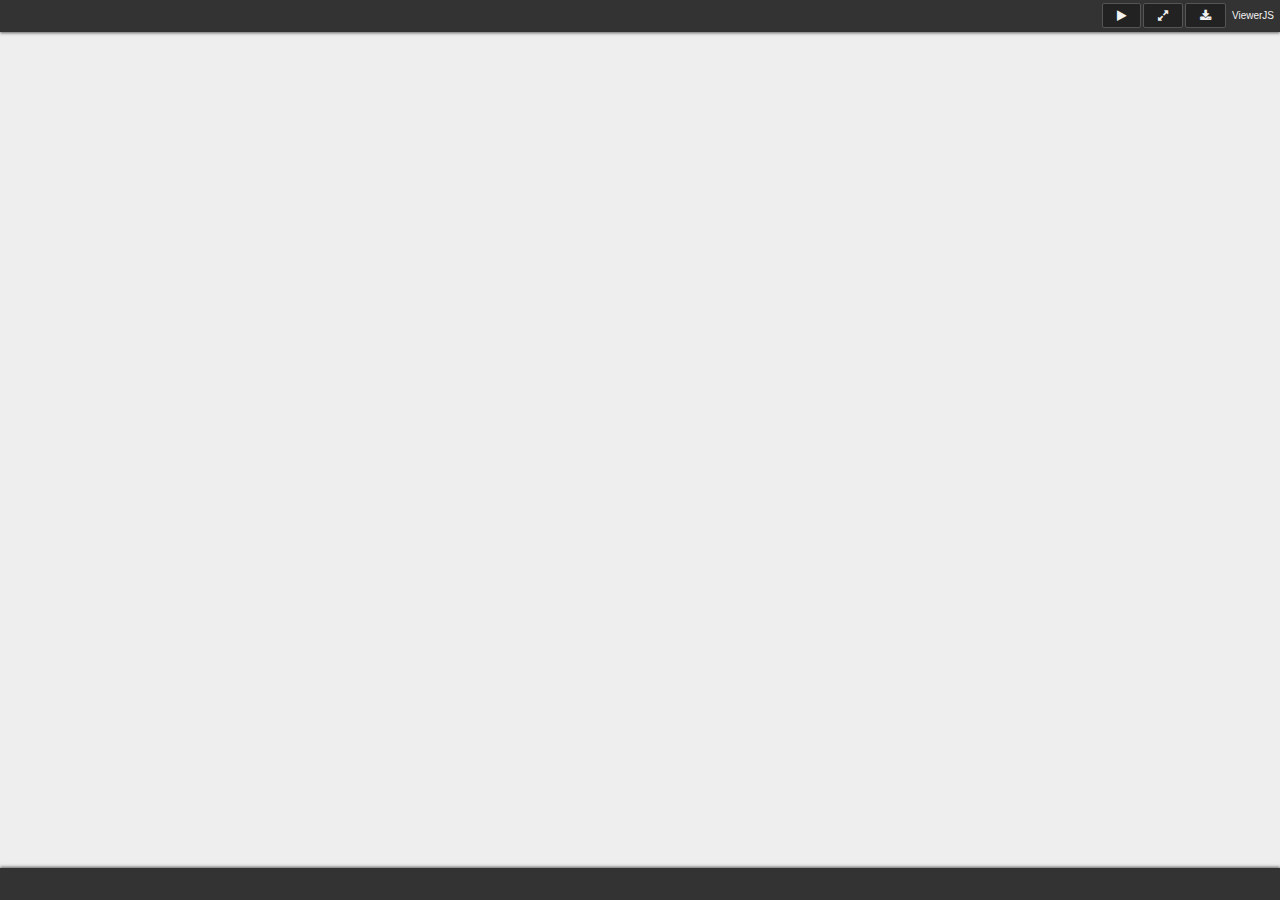
<file: lib/filemanager/js/ViewerJS/index.html>
<!DOCTYPE html>

<!--
  Copyright (C) 2012-2014 KO GmbH <copyright@kogmbh.com>

  @licstart
  This file is part of WebODF.

  WebODF is free software: you can redistribute it and/or modify it
  under the terms of the GNU Affero General Public License (GNU AGPL)
  as published by the Free Software Foundation, either version 3 of
  the License, or (at your option) any later version.

  WebODF is distributed in the hope that it will be useful, but
  WITHOUT ANY WARRANTY; without even the implied warranty of
  MERCHANTABILITY or FITNESS FOR A PARTICULAR PURPOSE.  See the
  GNU Affero General Public License for more details.

  You should have received a copy of the GNU Affero General Public License
  along with WebODF.  If not, see <http://www.gnu.org/licenses/>.
  @licend

  @source: http://www.webodf.org/
  @source: https://github.com/kogmbh/WebODF/
-->

<!--
  This file is a derivative from a part of Mozilla's PDF.js project. The
  original license header follows.
-->

<!--
Copyright 2012 Mozilla Foundation

Licensed under the Apache License, Version 2.0 (the "License");
you may not use this file except in compliance with the License.
You may obtain a copy of the License at

http://www.apache.org/licenses/LICENSE-2.0

Unless required by applicable law or agreed to in writing, software
distributed under the License is distributed on an "AS IS" BASIS,
WITHOUT WARRANTIES OR CONDITIONS OF ANY KIND, either express or implied.
See the License for the specific language governing permissions and
limitations under the License.
-->

<html dir="ltr" lang="en-US">
    <head>
        <meta http-equiv="Content-Type" content="text/html; charset=utf-8"/>
        <title>ViewerJS</title>
        <meta name="viewport" content="width=device-width, initial-scale=1.0, user-scalable=no, minimum-scale=1.0, maximum-scale=1.0">
        <link rel="stylesheet" type="text/css" href="viewer.css" media="screen"/>
        <link rel="stylesheet" type="text/css" href="local.css" media="screen"/>
        <link href="//maxcdn.bootstrapcdn.com/font-awesome/4.4.0/css/font-awesome.min.css" rel="stylesheet">
        <script src="viewer.js" type="text/javascript" charset="utf-8"></script>
        <script src="PluginLoader.js" type="text/javascript" charset="utf-8"></script>
        <script>
            loadDocument(window.location.hash);
        </script>
    </head>

    <body>
        <div id = "viewer">
            <div id = "titlebar">
                <div id = "documentName"></div>
                <div id = "toolbarRight">
                    <button id = "presentation" class = "toolbarButton presentation" title = "Presentation"><i class="fa fa-play"></i></button>
                    <button id = "fullscreen" class = "toolbarButton fullscreen" title = "Fullscreen"><i class="fa fa-expand"></i></button>
                    <button id = "download" class = "toolbarButton download" title = "Download"><i class="fa fa-download"></i></button>
                </div>
           </div>
            <div id = "toolbarContainer">
                <div id = "toolbar">
                    <div id = "toolbarLeft">
                        <div id = "navButtons" class = "splitToolbarButton">
                            <button id = "previous" class = "toolbarButton pageUp" title = "Previous Page"><i class="fa fa-chevron-up"></i></button>
                            <div class="splitToolbarButtonSeparator"></div>
                            <button id = "next" class = "toolbarButton pageDown" title = "Next Page"><i class="fa fa-chevron-down"></i></button>
                        </div>
                        <label id = "pageNumberLabel" class = "toolbarLabel" for = "pageNumber">Page:</label>
                        <input type = "number" id = "pageNumber" class = "toolbarField pageNumber"/>
                        <span id = "numPages" class = "toolbarLabel"></span>
                    </div>
                    <div id = "toolbarMiddleContainer" class = "outerCenter">
                        <div id = "toolbarMiddle" class = "innerCenter">
                            <div id = 'zoomButtons' class = "splitToolbarButton">
                                <button id = "zoomOut" class = "toolbarButton zoomOut" title = "Zoom Out"><i class="fa fa-search-minus"></i></button>
                                <div class="splitToolbarButtonSeparator"></div>
                                <button id = "zoomIn" class = "toolbarButton zoomIn" title = "Zoom In"><i class="fa fa-search-plus"></i></button>
                            </div>
                            <span id="scaleSelectContainer" class="dropdownToolbarButton">
                                <select id="scaleSelect" title="Zoom" oncontextmenu="return false;">
                                    <option id="pageAutoOption" value="auto" selected>Automatic</option>
                                    <option id="pageActualOption" value="page-actual">Actual Size</option>
                                    <option id="pageWidthOption" value="page-width">Full Width</option>
                                    <option id="customScaleOption" value="custom"> </option>
                                    <option value="0.5">50%</option>
                                    <option value="0.75">75%</option>
                                    <option value="1">100%</option>
                                    <option value="1.25">125%</option>
                                    <option value="1.5">150%</option>
                                    <option value="2">200%</option>
                                </select>
                            </span>
                            <div id = "sliderContainer">
                                <div id = "slider"></div>
                            </div>
                        </div>
                    </div>
                </div>
            </div>
            <div id = "canvasContainer">
                <div id = "canvas"></div>
            </div>
            <div id = "overlayNavigator">
                <div id = "previousPage"><i class="fa fa-chevron-up"></i></div>
                <div id = "nextPage"><i class="fa fa-chevron-down"></i></div>
            </div>
            <div id = "overlayCloseButton">
            &#10006;
            </div>
            <div id = "dialogOverlay"></div>
            <div id = "blanked"></div>
        </div>
    </body>
</html>
</file>
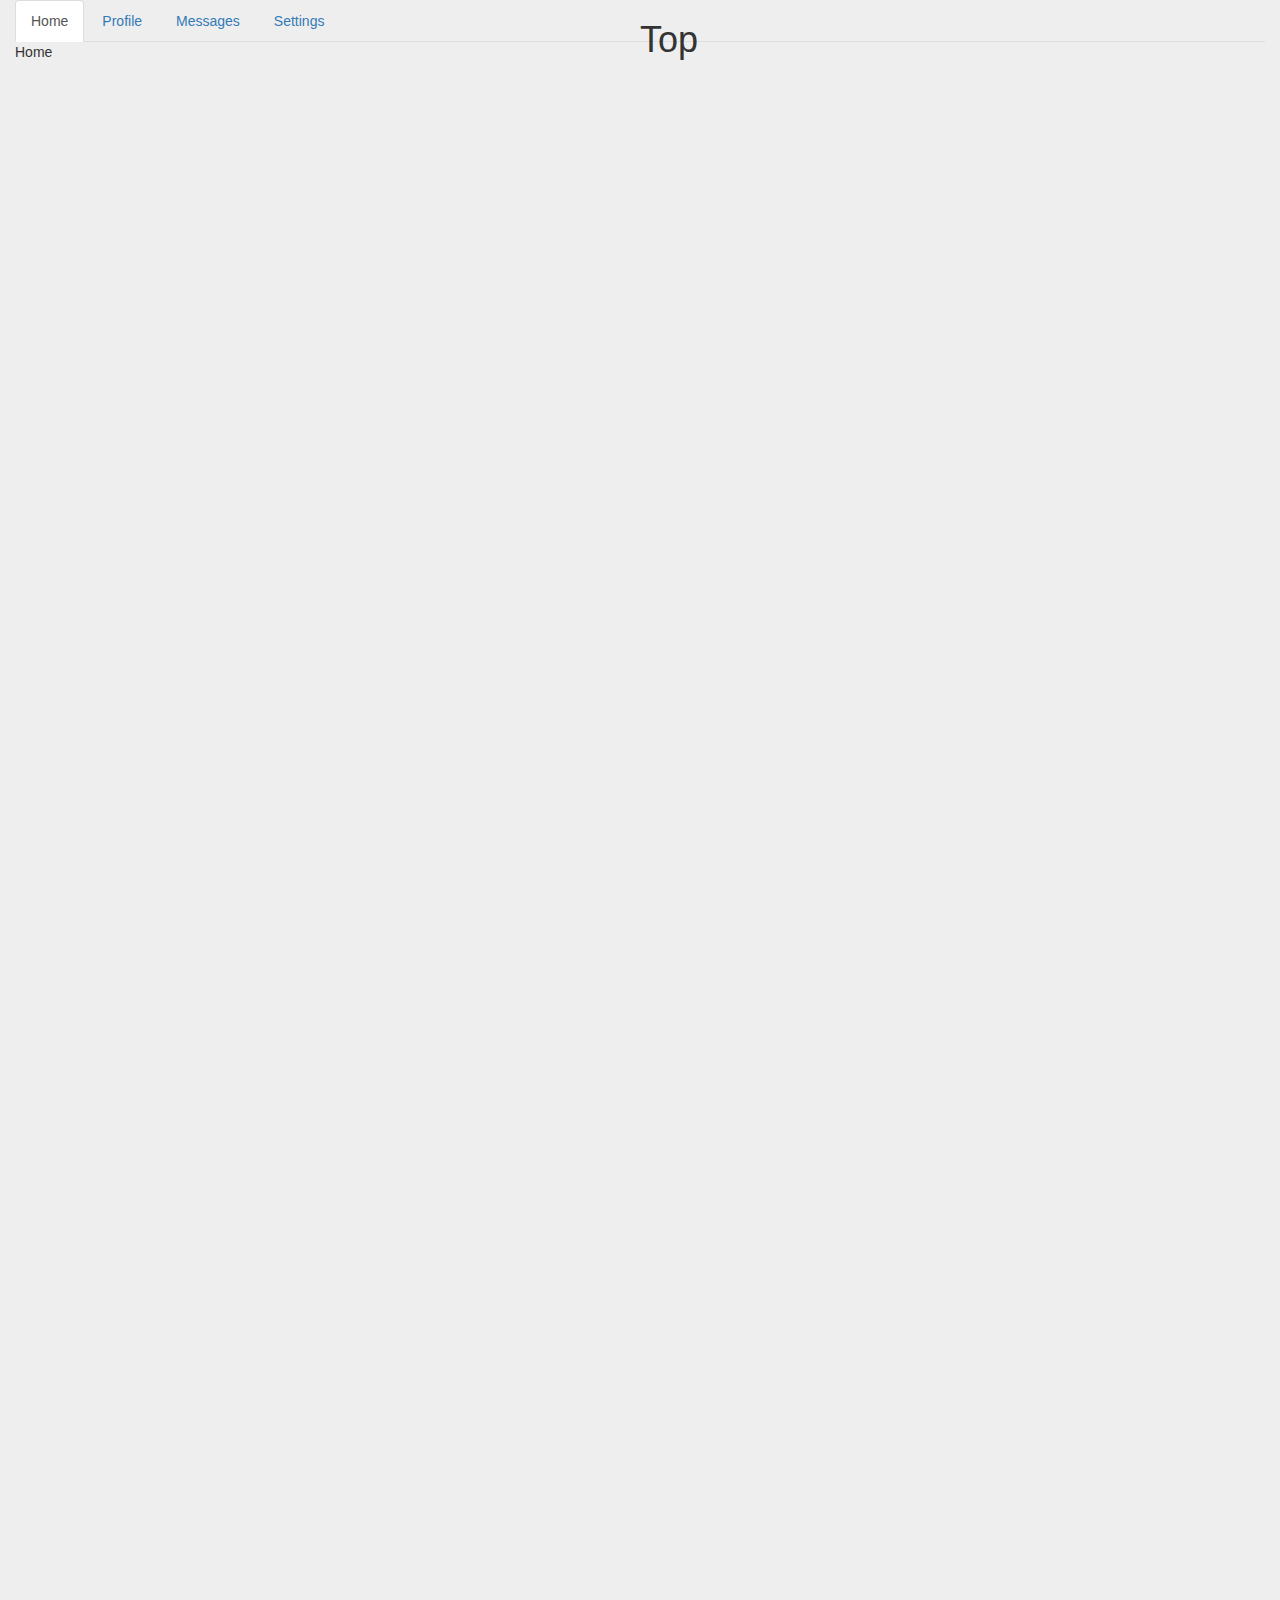
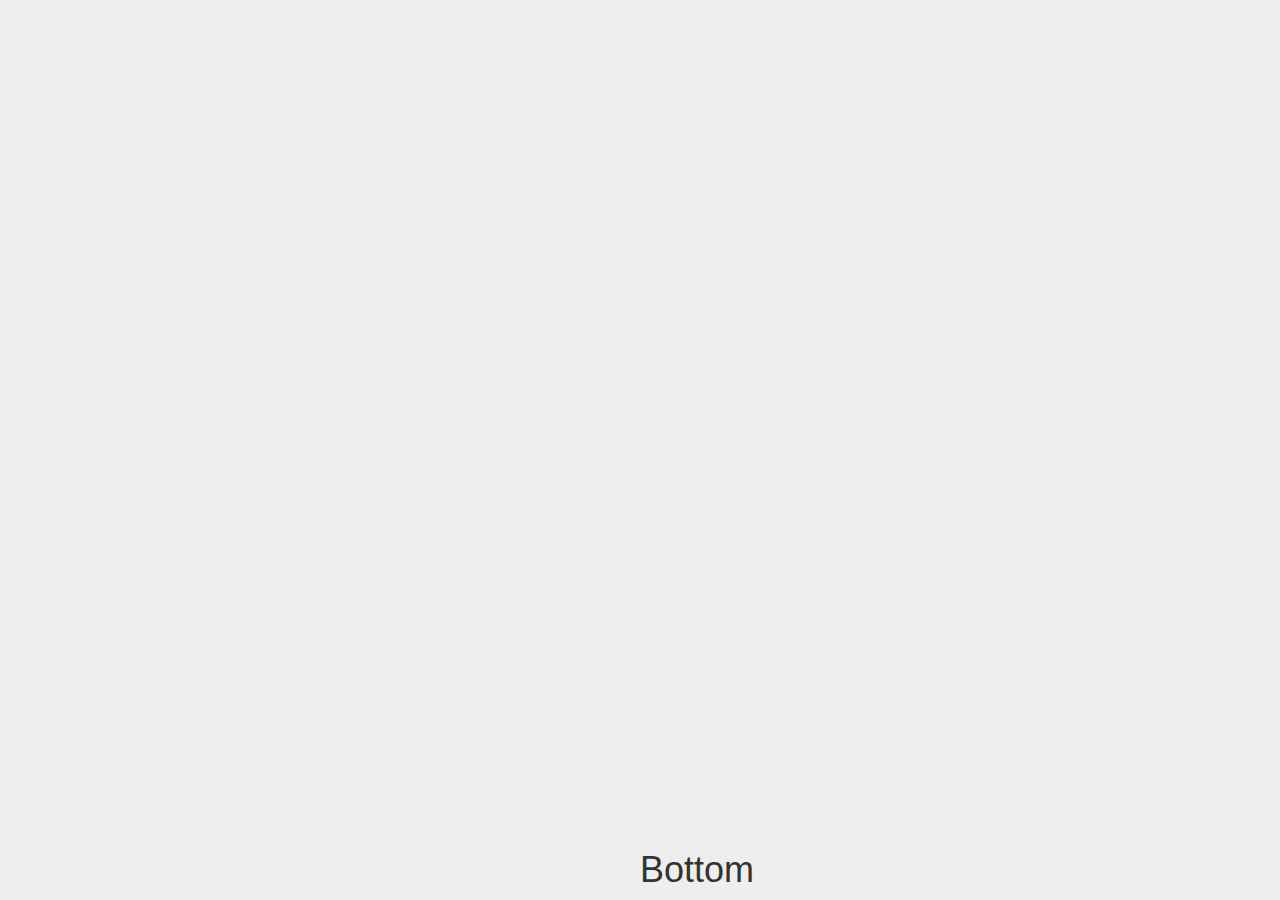
<file: drop.html>
<!DOCTYPE html>
<html lang="en">

<head>
	<meta charset="utf-8">
	<meta name="viewport" content="width=device-width, initial-scale=1.0">
	<link rel="stylesheet" media="screen" href="https://cdnjs.cloudflare.com/ajax/libs/twitter-bootstrap/3.3.5/css/bootstrap.min.css">

	<title>Minimum Bootstrap HTML Skeleton</title>

	<!--  -->

	<style>

	</style>

</head>

<body>

   <div class="col-md-12" style="min-height:500px; height:2500px;background:#eee; position:relative;">
    <div id="top" style="position:absolute; top:0;left:50%;"><h1>Top</h1></div>
    
    <div>

  <!-- Nav tabs -->
  <ul class="nav nav-tabs" role="tablist">
    <li role="presentation" class="active"><a href="#home" aria-controls="home" role="tab" data-toggle="tab">Home</a></li>
    <li role="presentation"><a href="#profile" aria-controls="profile" role="tab" data-toggle="tab">Profile</a></li>
    <li role="presentation"><a href="#messages" aria-controls="messages" role="tab" data-toggle="tab">Messages</a></li>
    <li role="presentation"><a href="#settings" aria-controls="settings" role="tab" data-toggle="tab">Settings</a></li>
  </ul>

  <!-- Tab panes -->
  <div class="tab-content">
    <div role="tabpanel" class="tab-pane active" id="home">Home</div>
    <div role="tabpanel" class="tab-pane" id="profile">Profile</div>
    <div role="tabpanel" class="tab-pane" id="messages">Messages</div>
    <div role="tabpanel" class="tab-pane" id="settings">Settings</div>
  </div>

</div>
    
    
    <div id="bottom" style="position:absolute; bottom:0;left:50%;"><h1>Bottom</h1></div>
</div>




	<script src="https://cdnjs.cloudflare.com/ajax/libs/jquery/1.11.3/jquery.min.js"></script>
	<script src="https://cdnjs.cloudflare.com/ajax/libs/twitter-bootstrap/3.3.5/js/bootstrap.min.js"></script>
	

</body>

</html>
</file>
<file: lib/filemanager/js/ViewerJS/viewer.css>
/**
 * Copyright (C) 2012-2014 KO GmbH <copyright@kogmbh.com>
 *
 * @licstart
 * This file is part of WebODF.
 *
 * WebODF is free software: you can redistribute it and/or modify it
 * under the terms of the GNU Affero General Public License (GNU AGPL)
 * as published by the Free Software Foundation, either version 3 of
 * the License, or (at your option) any later version.
 *
 * WebODF is distributed in the hope that it will be useful, but
 * WITHOUT ANY WARRANTY; without even the implied warranty of
 * MERCHANTABILITY or FITNESS FOR A PARTICULAR PURPOSE.  See the
 * GNU Affero General Public License for more details.
 *
 * You should have received a copy of the GNU Affero General Public License
 * along with WebODF.  If not, see <http://www.gnu.org/licenses/>.
 * @licend
 *
 * @source: http://www.webodf.org/
 * @source: https://github.com/kogmbh/WebODF/
 */

/*
 * This file is a derivative from a part of Mozilla's PDF.js project. The
 * original license header follows.
 */

/* Copyright 2012 Mozilla Foundation
 *
 * Licensed under the Apache License, Version 2.0 (the "License");
 * you may not use this file except in compliance with the License.
 * You may obtain a copy of the License at
 *
 * http://www.apache.org/licenses/LICENSE-2.0
 *
 * Unless required by applicable law or agreed to in writing, software
 * distributed under the License is distributed on an "AS IS" BASIS,
 * WITHOUT WARRANTIES OR CONDITIONS OF ANY KIND, either express or implied.
 * See the License for the specific language governing permissions and
 * limitations under the License.
 */

* {
    padding: 0;
    margin: 0;
}

html > body {
  font-family: sans-serif;
  overflow: hidden;
}

.titlebar > span,
.toolbarLabel,
input,
button,
select {
  font: message-box;
}

#titlebar {
    position: absolute;
    z-index: 2; 
    top: 0px;
    left: 0px;
    height: 32px;
    width: 100%;
    overflow: hidden;

    -webkit-box-shadow: 0px 1px 3px rgba(50, 50, 50, 0.75);
    -moz-box-shadow:    0px 1px 3px rgba(50, 50, 50, 0.75);
    box-shadow:         0px 1px 3px rgba(50, 50, 50, 0.75);
    
    background-image: url(images/texture.png), linear-gradient(rgba(69, 69, 69, .95), rgba(82, 82, 82, .99));
    background-image: url(images/texture.png), -webkit-linear-gradient(rgba(69, 69, 69, .95), rgba(82, 82, 82, .99));
    background-image: url(images/texture.png), -moz-linear-gradient(rgba(69, 69, 69, .95), rgba(82, 82, 82, .99));
    background-image: url(images/texture.png), -ms-linear-gradient(rgba(69, 69, 69, .95), rgba(82, 82, 82, .99));
    background-image: url(images/texture.png), -o-linear-gradient(rgba(69, 69, 69, .95), rgba(82, 82, 82, .99));
}

#titlebar a, #aboutDialog a, #titlebar a:visited, #aboutDialog a:visited {
    color: #ccc;
}

#documentName {
    margin-right: 10px;
    margin-left: 10px;
    margin-top: 8px;
    color: #F2F2F2;
    line-height: 14px;
    font-family: sans-serif; 
}
#documentName {
    font-size: 14px;
}

#toolbarContainer {
    position: absolute;
    z-index: 2; 
    bottom: 0px;
    left: 0px;
    height: 32px;
    width: 100%;
    overflow: hidden;

    -webkit-box-shadow: 0px -1px 3px rgba(50, 50, 50, 0.75);
    -moz-box-shadow:    0px -1px 3px rgba(50, 50, 50, 0.75);
    box-shadow:         0px -1px 3px rgba(50, 50, 50, 0.75);
    
    background-image: url(images/texture.png), linear-gradient(rgba(82, 82, 82, .99), rgba(69, 69, 69, .95));
    background-image: url(images/texture.png), -webkit-linear-gradient(rgba(82, 82, 82, .99), rgba(69, 69, 69, .95));
    background-image: url(images/texture.png), -moz-linear-gradient(rgba(82, 82, 82, .99), rgba(69, 69, 69, .95));
    background-image: url(images/texture.png), -ms-linear-gradient(rgba(82, 82, 82, .99), rgba(69, 69, 69, .95));
    background-image: url(images/texture.png), -o-linear-gradient(rgba(82, 82, 82, .99), rgba(69, 69, 69, .95));
}

#toolbar {
    position: relative;
}

#toolbarMiddleContainer, #toolbarLeft {
    visibility: hidden;
}

html[dir='ltr'] #toolbarLeft {
    margin-left: -1px;
}
html[dir='rtl'] #toolbarRight {
    margin-left: -1px;
}
html[dir='ltr'] #toolbarLeft,
html[dir='rtl'] #toolbarRight {
    position: absolute;
    top: 0;
    left: 0;
}
html[dir='ltr'] #toolbarRight,
html[dir='rtl'] #toolbarLeft {
    position: absolute;
    top: 0;
    right: 0;
}
html[dir='ltr'] #toolbarLeft > *,
html[dir='ltr'] #toolbarMiddle > *,
html[dir='ltr'] #toolbarRight > * {
    float: left;
}
html[dir='rtl'] #toolbarLeft > *,
html[dir='rtl'] #toolbarMiddle > *,
html[dir='rtl'] #toolbarRight > * {
    float: right;
}

/* outer/inner center provides horizontal center */
html[dir='ltr'] .outerCenter {
      float: right;
        position: relative;
          right: 50%;
}
html[dir='rtl'] .outerCenter {
      float: left;
        position: relative;
          left: 50%;
}
html[dir='ltr'] .innerCenter {
      float: right;
        position: relative;
          right: -50%;
}
html[dir='rtl'] .innerCenter {
      float: left;
        position: relative;
          left: -50%;
}

html[dir='ltr'] .splitToolbarButton {
      margin: 3px 2px 4px 0;
        display: inline-block;
}
html[dir='rtl'] .splitToolbarButton {
      margin: 3px 0 4px 2px;
        display: inline-block;
}
html[dir='ltr'] .splitToolbarButton > .toolbarButton {
      border-radius: 0;
        float: left;
}
html[dir='rtl'] .splitToolbarButton > .toolbarButton {
      border-radius: 0;
        float: right;
}

.splitToolbarButton.toggled .toolbarButton {
      margin: 0;
}

.toolbarButton {
    border: 0 none;
    background-color: rgba(0, 0, 0, 0);
    min-width: 32px;
    height: 25px;
    border-radius: 2px;
    background-image: none;
}

html[dir='ltr'] .toolbarButton,
html[dir='ltr'] .dropdownToolbarButton {
      margin: 3px 2px 4px 0;
}
html[dir='rtl'] .toolbarButton,
html[dir='rtl'] .dropdownToolbarButton {
      margin: 3px 0 4px 2px;
}

.toolbarButton:hover,
.toolbarButton:focus,
.dropdownToolbarButton {
    background-color: hsla(0,0%,0%,.12);
    background-image: linear-gradient(hsla(0,0%,100%,.05), hsla(0,0%,100%,0));
    background-image: -webkit-linear-gradient(hsla(0,0%,100%,.05), hsla(0,0%,100%,0));
    background-image: -moz-linear-gradient(hsla(0,0%,100%,.05), hsla(0,0%,100%,0));
    background-image: -ms-linear-gradient(hsla(0,0%,100%,.05), hsla(0,0%,100%,0));
    background-image: -o-linear-gradient(hsla(0,0%,100%,.05), hsla(0,0%,100%,0));
    background-clip: padding-box;
    border: 1px solid hsla(0,0%,0%,.35);
    border-color: hsla(0,0%,0%,.32) hsla(0,0%,0%,.38) hsla(0,0%,0%,.42);
    box-shadow: 0 1px 0 hsla(0,0%,100%,.05) inset,
                0 0 1px hsla(0,0%,100%,.15) inset,
                0 1px 0 hsla(0,0%,100%,.05);
}

.toolbarButton:hover:active,
.dropdownToolbarButton:hover:active {
    background-color: hsla(0,0%,0%,.2);
    background-image: linear-gradient(hsla(0,0%,100%,.05), hsla(0,0%,100%,0));
    background-image: -webkit-linear-gradient(hsla(0,0%,100%,.05), hsla(0,0%,100%,0));
    background-image: -moz-linear-gradient(hsla(0,0%,100%,.05), hsla(0,0%,100%,0));
    background-image: -ms-linear-gradient(hsla(0,0%,100%,.05), hsla(0,0%,100%,0));
    background-image: -o-linear-gradient(hsla(0,0%,100%,.05), hsla(0,0%,100%,0));
    border-color: hsla(0,0%,0%,.35) hsla(0,0%,0%,.4) hsla(0,0%,0%,.45);
    box-shadow: 0 1px 1px hsla(0,0%,0%,.1) inset,
                0 0 1px hsla(0,0%,0%,.2) inset,
                0 1px 0 hsla(0,0%,100%,.05);
}

.splitToolbarButton:hover > .toolbarButton,
.splitToolbarButton:focus > .toolbarButton,
.splitToolbarButton.toggled > .toolbarButton,
.toolbarButton.textButton {
    background-color: hsla(0,0%,0%,.12);
    background-image: -webkit-linear-gradient(hsla(0,0%,100%,.05), hsla(0,0%,100%,0));
    background-image: -moz-linear-gradient(hsla(0,0%,100%,.05), hsla(0,0%,100%,0));
    background-image: -ms-linear-gradient(hsla(0,0%,100%,.05), hsla(0,0%,100%,0));
    background-image: -o-linear-gradient(hsla(0,0%,100%,.05), hsla(0,0%,100%,0));
    background-image: linear-gradient(hsla(0,0%,100%,.05), hsla(0,0%,100%,0));
    background-clip: padding-box;
    border: 1px solid hsla(0,0%,0%,.35);
    border-color: hsla(0,0%,0%,.32) hsla(0,0%,0%,.38) hsla(0,0%,0%,.42);
    box-shadow: 0 1px 0 hsla(0,0%,100%,.05) inset,
    0 0 1px hsla(0,0%,100%,.15) inset,
    0 1px 0 hsla(0,0%,100%,.05);
    -webkit-transition-property: background-color, border-color, box-shadow;
    -webkit-transition-duration: 150ms;
    -webkit-transition-timing-function: ease;
    -moz-transition-property: background-color, border-color, box-shadow;
    -moz-transition-duration: 150ms;
    -moz-transition-timing-function: ease;
    -ms-transition-property: background-color, border-color, box-shadow;
    -ms-transition-duration: 150ms;
    -ms-transition-timing-function: ease;
    -o-transition-property: background-color, border-color, box-shadow;
    -o-transition-duration: 150ms;
    -o-transition-timing-function: ease;
    transition-property: background-color, border-color, box-shadow;
    transition-duration: 150ms;
    transition-timing-function: ease;

}
.splitToolbarButton > .toolbarButton:hover,
.splitToolbarButton > .toolbarButton:focus,
.dropdownToolbarButton:hover,
.toolbarButton.textButton:hover,
.toolbarButton.textButton:focus {
      background-color: hsla(0,0%,0%,.2);
        box-shadow: 0 1px 0 hsla(0,0%,100%,.05) inset,
                    0 0 1px hsla(0,0%,100%,.15) inset,
                    0 0 1px hsla(0,0%,0%,.05);
                    z-index: 199;
}


.splitToolbarButton:hover > .toolbarButton,
.splitToolbarButton:focus > .toolbarButton,
.splitToolbarButton.toggled > .toolbarButton,
.toolbarButton.textButton {
    background-color: hsla(0,0%,0%,.12);
    background-image: -webkit-linear-gradient(hsla(0,0%,100%,.05), hsla(0,0%,100%,0));
    background-image: -moz-linear-gradient(hsla(0,0%,100%,.05), hsla(0,0%,100%,0));
    background-image: -ms-linear-gradient(hsla(0,0%,100%,.05), hsla(0,0%,100%,0));
    background-image: -o-linear-gradient(hsla(0,0%,100%,.05), hsla(0,0%,100%,0));
    background-image: linear-gradient(hsla(0,0%,100%,.05), hsla(0,0%,100%,0));
    background-clip: padding-box;
    border: 1px solid hsla(0,0%,0%,.35);
    border-color: hsla(0,0%,0%,.32) hsla(0,0%,0%,.38) hsla(0,0%,0%,.42);
    box-shadow: 0 1px 0 hsla(0,0%,100%,.05) inset,
    0 0 1px hsla(0,0%,100%,.15) inset,
    0 1px 0 hsla(0,0%,100%,.05);
    -webkit-transition-property: background-color, border-color, box-shadow;
    -webkit-transition-duration: 150ms;
    -webkit-transition-timing-function: ease;
    -moz-transition-property: background-color, border-color, box-shadow;
    -moz-transition-duration: 150ms;
    -moz-transition-timing-function: ease;
    -ms-transition-property: background-color, border-color, box-shadow;
    -ms-transition-duration: 150ms;
    -ms-transition-timing-function: ease;
    -o-transition-property: background-color, border-color, box-shadow;
    -o-transition-duration: 150ms;
    -o-transition-timing-function: ease;
    transition-property: background-color, border-color, box-shadow;
    transition-duration: 150ms;
    transition-timing-function: ease;

}
.splitToolbarButton > .toolbarButton:hover,
.splitToolbarButton > .toolbarButton:focus,
.dropdownToolbarButton:hover,
.toolbarButton.textButton:hover,
.toolbarButton.textButton:focus {
    background-color: hsla(0,0%,0%,.2);
    box-shadow: 0 1px 0 hsla(0,0%,100%,.05) inset,
                0 0 1px hsla(0,0%,100%,.15) inset,
                 0 0 1px hsla(0,0%,0%,.05);
    z-index: 199;
}

.dropdownToolbarButton {
    border: 1px solid #333 !important;
}

.toolbarButton,
.dropdownToolbarButton {
      min-width: 16px;
        padding: 2px 6px 2px;
          border: 1px solid transparent;
            border-radius: 2px;
              color: hsl(0,0%,95%);
                font-size: 12px;
                  line-height: 14px;
                    -webkit-user-select:none;
                      -moz-user-select:none;
                        -ms-user-select:none;
                          /* Opera does not support user-select, use <... unselectable="on"> instead */
                            cursor: default;
                              -webkit-transition-property: background-color, border-color, box-shadow;
                                -webkit-transition-duration: 150ms;
                                  -webkit-transition-timing-function: ease;
                                    -moz-transition-property: background-color, border-color, box-shadow;
                                      -moz-transition-duration: 150ms;
                                        -moz-transition-timing-function: ease;
                                          -ms-transition-property: background-color, border-color, box-shadow;
                                            -ms-transition-duration: 150ms;
                                              -ms-transition-timing-function: ease;
                                                -o-transition-property: background-color, border-color, box-shadow;
                                                  -o-transition-duration: 150ms;
                                                    -o-transition-timing-function: ease;
                                                      transition-property: background-color, border-color, box-shadow;
                                                        transition-duration: 150ms;
                                                          transition-timing-function: ease;
}

html[dir='ltr'] .toolbarButton,
html[dir='ltr'] .dropdownToolbarButton {
      margin: 3px 2px 4px 0;
}
html[dir='rtl'] .toolbarButton,
html[dir='rtl'] .dropdownToolbarButton {
      margin: 3px 0 4px 2px;
}

.splitToolbarButton:hover > .splitToolbarButtonSeparator,
.splitToolbarButton.toggled > .splitToolbarButtonSeparator {
      padding: 12px 0;
        margin: 0;
          box-shadow: 0 0 0 1px hsla(0,0%,100%,.03);
            -webkit-transition-property: padding;
              -webkit-transition-duration: 10ms;
                -webkit-transition-timing-function: ease;
                  -moz-transition-property: padding;
                    -moz-transition-duration: 10ms;
                      -moz-transition-timing-function: ease;
                        -ms-transition-property: padding;
                          -ms-transition-duration: 10ms;
                            -ms-transition-timing-function: ease;
                              -o-transition-property: padding;
                                -o-transition-duration: 10ms;
                                  -o-transition-timing-function: ease;
                                    transition-property: padding;
                                      transition-duration: 10ms;
                                        transition-timing-function: ease;
}

.toolbarButton.toggled:hover:active,
.splitToolbarButton > .toolbarButton:hover:active {
      background-color: hsla(0,0%,0%,.4);
        border-color: hsla(0,0%,0%,.4) hsla(0,0%,0%,.5) hsla(0,0%,0%,.55);
          box-shadow: 0 1px 1px hsla(0,0%,0%,.2) inset,
                        0 0 1px hsla(0,0%,0%,.3) inset,
                                      0 1px 0 hsla(0,0%,100%,.05);
}

html[dir='ltr'] .splitToolbarButton > .toolbarButton:first-child,
html[dir='rtl'] .splitToolbarButton > .toolbarButton:last-child {
      position: relative;
        margin: 0;
        margin-left: 4px;
          margin-right: -1px;
            border-top-left-radius: 2px;
              border-bottom-left-radius: 2px;
                border-right-color: transparent;
}
html[dir='ltr'] .splitToolbarButton > .toolbarButton:last-child,
html[dir='rtl'] .splitToolbarButton > .toolbarButton:first-child {
      position: relative;
        margin: 0;
          margin-left: -1px;
            border-top-right-radius: 2px;
              border-bottom-right-radius: 2px;
                border-left-color: transparent;
}
.splitToolbarButtonSeparator {
      padding: 8px 0;
        width: 1px;
          background-color: hsla(0,0%,00%,.5);
            z-index: 99;
              box-shadow: 0 0 0 1px hsla(0,0%,100%,.08);
                display: inline-block;
                  margin: 5px 0;
}
html[dir='ltr'] .splitToolbarButtonSeparator {
      float:left;
}
html[dir='rtl'] .splitToolbarButtonSeparator {
      float:right;
}

.dropdownToolbarButton {
      min-width: 120px;
        max-width: 120px;
          padding: 4px 2px 4px;
            overflow: hidden;
              background: url(images/toolbarButton-menuArrows.png) no-repeat;
}

.dropdownToolbarButton > select {
      -webkit-appearance: none;
        -moz-appearance: none; /* in the future this might matter, see bugzilla bug #649849 */
          min-width: 140px;
            font-size: 12px;
              color: hsl(0,0%,95%);
                margin:0;
                  padding:0;
                    border:none;
                      background: rgba(0,0,0,0); /* Opera does not support 'transparent' <select> background */
}

.dropdownToolbarButton > select > option {
      background: hsl(0,0%,24%);
}

#pageWidthOption {
  border-bottom: 1px rgba(255, 255, 255, .5) solid;
}


html[dir='ltr'] .dropdownToolbarButton {
      background-position: 95%;
}
html[dir='rtl'] .dropdownToolbarButton {
      background-position: 5%;
}


.toolbarButton.fullscreen::before {
    display: inline-block;
    content: url(images/toolbarButton-fullscreen.png);
}

.toolbarButton.presentation::before {
    display: inline-block;
    content: url(images/toolbarButton-presentation.png);
}

.toolbarButton.download::before {
    display: inline-block;
    content: url(images/toolbarButton-download.png);
}

.toolbarButton.about {
    color: #F2F2F2;
    font-size: 14px;
    font-weight: bold;
    line-height: 14px;
    font-family: sans-serif;
}
.toolbarButton.about::before {
    display: inline-block;
}

.toolbarButton.zoomOut::before {
    display: inline-block;
    content: url(images/toolbarButton-zoomOut.png);
}
    
.toolbarButton.zoomIn::before {
    display: inline-block;
    content: url(images/toolbarButton-zoomIn.png);
}

.toolbarButton.pageUp::before {
  display: inline-block;
  content: url(images/toolbarButton-pageUp.png);
}

.toolbarButton.pageDown::before {
  display: inline-block;
  content: url(images/toolbarButton-pageDown.png);
}

.toolbarField.pageNumber {
  min-width: 16px;
  text-align: right;
  width: 40px;
}

.toolbarField {
  padding: 3px 6px;
  margin: 4px 0 4px 0;
  border: 1px solid transparent;
  border-radius: 2px;
  background-color: hsla(0,0%,100%,.09);
  background-image: -moz-linear-gradient(hsla(0,0%,100%,.05), hsla(0,0%,100%,0));
  background-clip: padding-box;
  border: 1px solid hsla(0,0%,0%,.35);
  border-color: hsla(0,0%,0%,.32) hsla(0,0%,0%,.38) hsla(0,0%,0%,.42);
  box-shadow: 0 1px 0 hsla(0,0%,0%,.05) inset,
              0 1px 0 hsla(0,0%,100%,.05);
  color: hsl(0,0%,95%);
  font-size: 12px;
  line-height: 14px;
  outline-style: none;
  -moz-transition-property: background-color, border-color, box-shadow;
  -moz-transition-duration: 150ms;
  -moz-transition-timing-function: ease;
}

.toolbarField.pageNumber::-webkit-inner-spin-button,
.toolbarField.pageNumber::-webkit-outer-spin-button {
    -webkit-appearance: none;
    margin: 0;
}

.toolbarField:hover {
  background-color: hsla(0,0%,100%,.11);
  border-color: hsla(0,0%,0%,.4) hsla(0,0%,0%,.43) hsla(0,0%,0%,.45);
}

.toolbarField:focus {
  background-color: hsla(0,0%,100%,.15);
  border-color: hsla(204,100%,65%,.8) hsla(204,100%,65%,.85) hsla(204,100%,65%,.9);
}

.toolbarLabel {
  min-width: 16px;
  padding: 3px 6px 3px 2px;
  margin: 4px 2px 4px 0;
  border: 1px solid transparent;
  border-radius: 2px;
  color: hsl(0,0%,85%);
  font-size: 12px;
  line-height: 14px;
  text-align: left;
  -webkit-user-select:none;
  -moz-user-select:none;
  cursor: default;
}

#canvasContainer {
    overflow: auto;

    padding-top: 6px;
    padding-bottom: 6px;
    position: absolute;
    top: 32px;
    right: 0;
    bottom: 32px;
    left: 0;

    text-align: center;
    
    background-color: #888;
    background-image: url(images/texture.png);
}

#canvasContainer.slideshow {
    padding: 0;
    overflow: hidden;
}

#canvasContainer.slideshow > * {
    margin: auto;
    position: absolute;
    top: 0;
    left: 0;
    right: 0;
    bottom: 0;
}

.presentationMode {
    top: 0 !important;
    bottom: 0 !important;
    background-color: black !important;
    cursor: default !important;
}

#canvas {
    box-shadow:         0px 0px 7px rgba(0, 0, 0, 0.75);
    -webkit-box-shadow: 0px 0px 7px rgba(0, 0, 0, 0.75);
    -moz-box-shadow:    0px 0px 7px rgba(0, 0, 0, 0.75);
    -ms-box-shadow:    0px 0px 7px rgba(0, 0, 0, 0.75);
    -o-box-shadow:    0px 0px 7px rgba(0, 0, 0, 0.75);

    /*
     * Hide the canvas overflow because otherwise the CSS-scaled 'sizer' child
     * of the canvas will still advertise the original size in Firefox, causing
     * strange scrollbar behavior.
     */
    overflow: hidden;
}

#sliderContainer {
    visibility: hidden;
}

#overlayNavigator {
    position: absolute;
    width: 100%;
    height: 0;
    top: calc(50% - 50px);
    background-color: rgba(0, 0, 0, 0);
    z-index: 3;
    opacity: 0;
    -webkit-transition: opacity 1s ease-out;
    -moz-transition: opacity 1s ease-out;
    transition: opacity 1s ease-out;
}
#previousPage {
    float: left;
    margin-left: 10px;
 
    /* CSS triangle */
    border-top: 50px solid transparent;
    border-bottom: 50px solid transparent; 
    border-right: 50px solid black;

    opacity: 0.5;
}
#nextPage {
    float: right;
    margin-right: 10px;
 
    /* CSS triangle */
    border-top: 50px solid transparent;
    border-bottom: 50px solid transparent; 
    border-left: 50px solid black;

    opacity: 0.5;
}
#previousPage:active {
    opacity: 0.8;
}
#nextPage:active {
    opacity: 0.8;
}
#overlayCloseButton {
    position: absolute;
    top: 10px;
    right: 10px;
    z-index: 3;
    font-size: 35px;
    color: white;
    background-color: black;
    opacity: 0.5;

    width: 40px;
    height: 40px;
    -webkit-border-radius: 20px;
    -moz-border-radius: 20px;
    border-radius: 20px;
    text-align: center;
    cursor: pointer;
    display: none;
}
#overlayCloseButton:active {
    background-color: red;
}

#aboutDialogCentererTable {
    display: table;
    width:100%;
    height:100%;
}

#aboutDialogCentererCell {
    vertical-align: middle;
    text-align:center;
    display: table-cell;
}

#aboutDialog {
    width: 280px;
    background-color: #666;
    color: white;
    text-align: center;
    border-radius: 2px;
    box-shadow: 0px 1px 6px black;
    padding: 5px;
    font-style: sans-serif;
    display: inline-block;
}

#aboutDialog h1 {
    font-size: 25pt;
}

#aboutDialog p {
    font-size: 10pt;
}

#aboutDialog > * {
    margin: 10px;
}

#dialogOverlay {
    position: absolute;
    left: 0px;
    top: 0px;
    width:100%;
    height:100%;
    z-index: 3;
    background-color: rgba(0,0,0,.5);
    overflow: auto;
    display: none;
}

#blanked {
    display: none;
    cursor: none;
    position: absolute;
    left: 0px;
    top: 0px;
    width:100%;
    height:100%;
    z-index: 3;
}

@media only screen and (max-device-width: 800px) and (max-device-height: 800px) {
    #canvasContainer {
        top: 0;
        bottom: 0;
    }

    #overlayNavigator {
        height: 100px;
        pointer-events: none;
    }
    #nextPage, #previousPage {
        pointer-events: all;
    }

    #titlebar, #toolbarContainer {
        background-color: rgba(0, 0, 0, 0.6);
        background-image: none;
        -webkit-transition: all 0.5s;
        -moz-transition: all 0.5s;
        transition: all 0.5s;
    }

    #titlebar {
        top: -32px;
    }
    #titlebar.viewer-touched {
        top: 0px;
    }
    #toolbarContainer {
        bottom: -32px;
    }
    #toolbarContainer.viewer-touched {
        bottom: 0px;
    }

    .viewer-touched {
        display: block;
        opacity: 1 !important;
    }

    #next, #previous {
        display: none;
    }
}
</file>
<file: lib/filemanager/js/ViewerJS/local.css>
html[dir='ltr'] .outerCenter{
  right: 0 !important;
}
html[dir='ltr'] .innerCenter{
  right: 0 !important;
}

#titlebar,#toolbarContainer{
  background: #333;
  background-image: none;
}
#documentName,.toolbarLabel{
  color:#eee;
}
.toolbarField{
  color:#fff;
}
.toolbarField:hover,.toolbarField:focus{
  color:#aaa;
}

.toolbarField,.toolbarButton,.dropdownToolbarButton{
  border:1px solid #555 !important;
  background: #222;
}
.toolbarButton:hover,.splitToolbarButton:hover > .toolbarButton, .splitToolbarButton:focus > .toolbarButton, .splitToolbarButton.toggled > .toolbarButton, .toolbarButton.textButton{
  background: #000 !important;
}
#toolbarRight .toolbarButton{
  padding-left: 14px;
  padding-right: 14px;
}
.toolbarButton.about{
  background: #333 !important; 
  padding: 4px !important;
  border:none !important;
  box-shadow: none !important;
}
#canvasContainer{
  background: #eee;
}
.toolbarButton{
  cursor: pointer;
}
.toolbarButton:focus{
  box-shadow: none !important;
  outline: none !important;
}
.toolbarButton.presentation::before,.toolbarButton.fullscreen::before,.toolbarButton.download::before
,.toolbarButton.previousPage::before,.toolbarButton.nextPage::before,.toolbarButton.pageDown::before
,.toolbarButton.pageUp::before,.toolbarButton.zoomOut::before,.toolbarButton.zoomIn::before{
  content: '';
}
.dropdownToolbarButton > select{
  padding-left:2px;
}
#scaleSelectContainer{
  padding-left: 4px;
}
#about{
  cursor: help;
  font-weight: normal;
  font-size: 10px;
}
</file>
